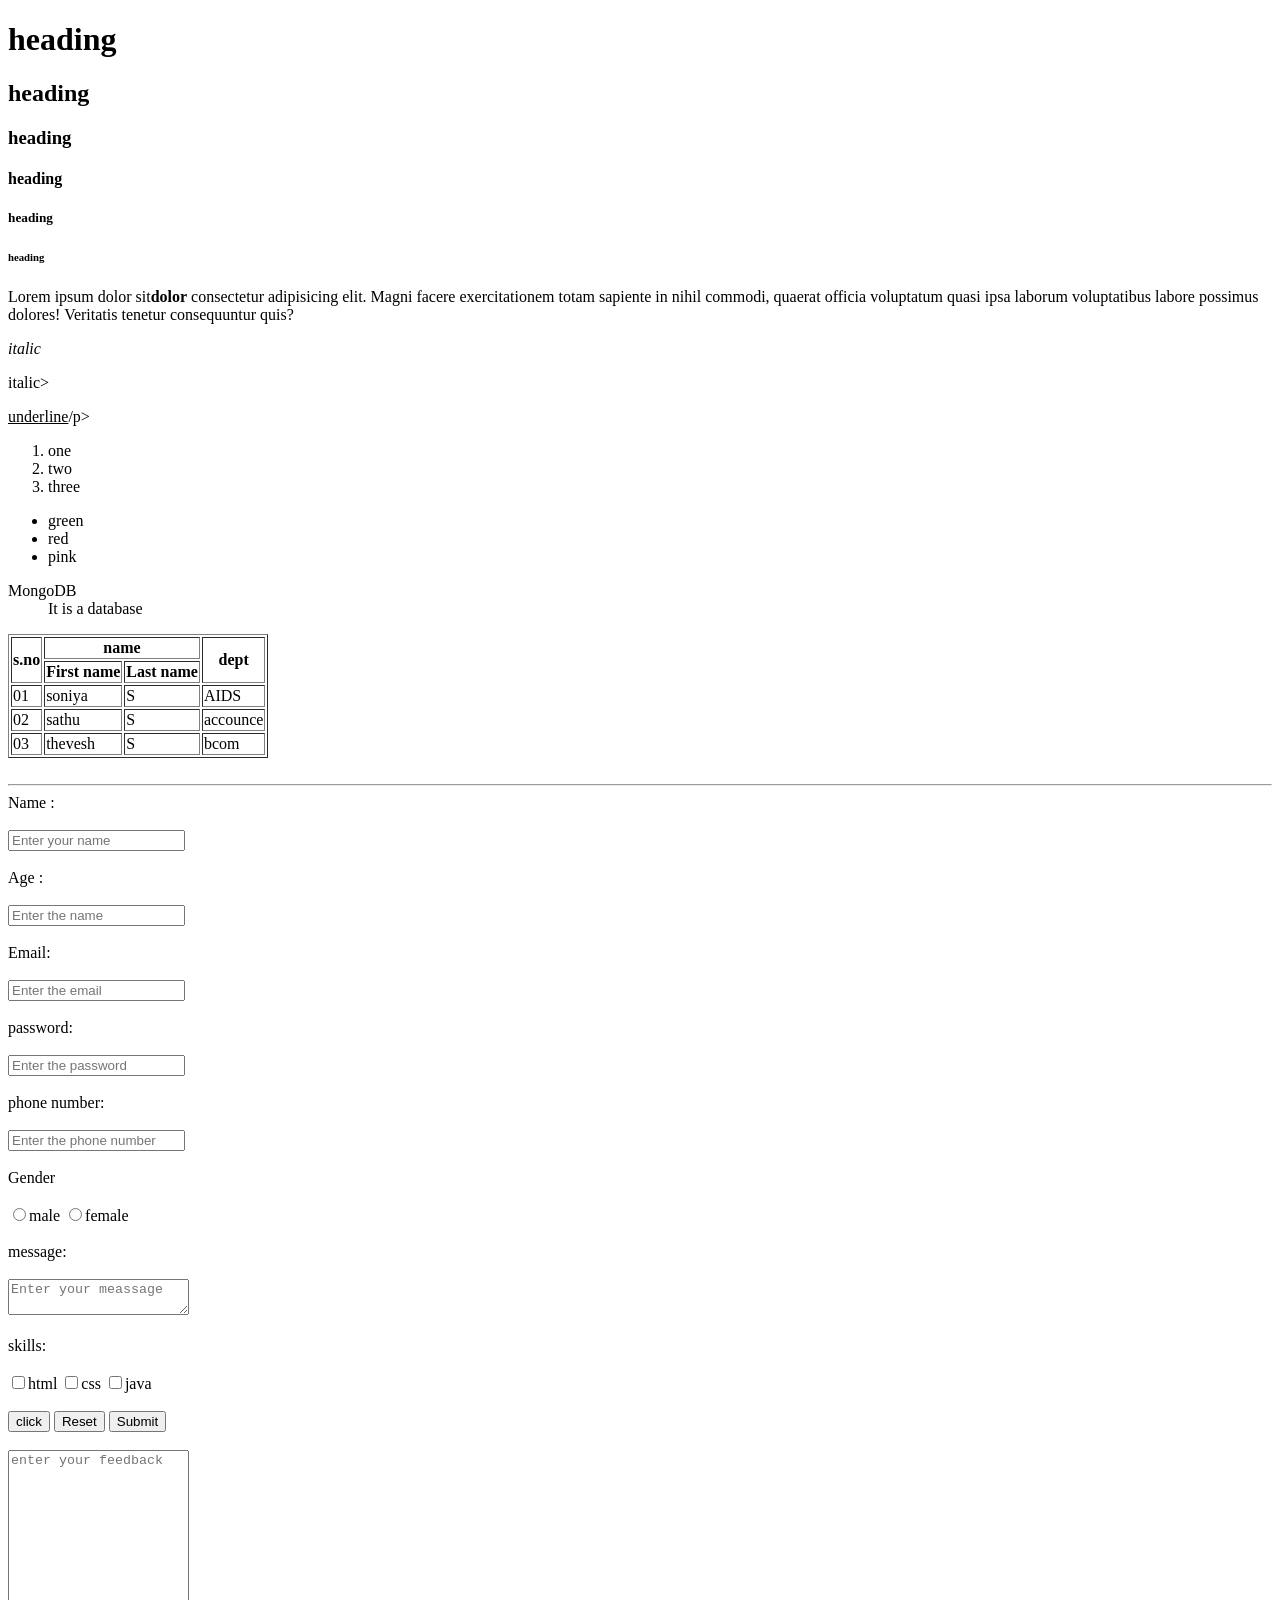
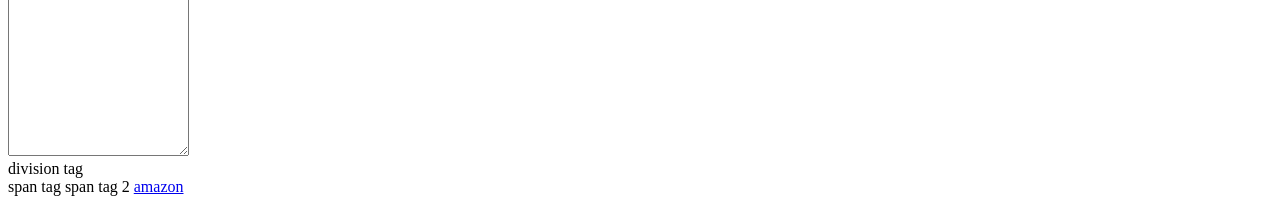
<file: index.html>
<!DOCTYPE html>
<html lang="en">
<head>
    <title>full stack devolpment</title>
    </head>
<body>
     <h1>heading</h1>
     <h2>heading</h2>
     <h3>heading</h3>
     <h4>heading</h4>
     <h5>heading</h5>
     <h6>heading</h6>

     <p>Lorem ipsum dolor sit<b>dolor</b> consectetur adipisicing elit. Magni facere exercitationem totam sapiente in nihil commodi, quaerat officia voluptatum quasi ipsa laborum voluptatibus labore possimus dolores! Veritatis tenetur consequuntur quis?</p>      
      <p><i>italic</i></p>
      <p><em></em>italic></p>
      <p><u>underline</u>/p> 

      <ol>
        <li>one</li>
        <li>two</li>
        <li>three</li>
      </ol>
      <ul>
        <li>green</li>
        <li>red</li>
        <li>pink</li>
      </ul>
      
      <dl>
        <dt>MongoDB</dt>
        <dd>It is a database</dd>
      </dl>

    <table border="1">
          <thead>
            <tr>
              <th rowspan="2">s.no</th>
              <th colspan="2">name</th>
              <th rowspan="2">dept</th>  
            </tr> 
            <tr>
                <th>First name</th>
                <th>Last name</th>
            </tr>
          </thead>
          <tbody>
               <tr>
                    <td>01</td>
                    <td>soniya</td>
                    <td>S</td>
                    <td>AIDS</td>
               </tr>
               <tr>
                  <td>02</td>
                  <td>sathu</td>
                  <td>S</td>
                  <td>accounce</td>
               </tr>
               <tr>
                  <td>03</td>
                  <td>thevesh</td>
                  <td>S</td>
                  <td>bcom</td>
               </tr>

         </tbody>
    </table>
    <br>
    <hr> 
    <form>
         <label for="user Name">Name :</label><br><br>
         <input type="text"placeholder= "Enter your name">
         <br><br>
         <label for="userage">Age :</label><br><br>
         <input type="number" Placeholder= "Enter the name">
         <br><br>
         <label for="user Email">Email: </label><br><br>
         <input type="Email"placeholder="Enter the email">
         <br><br>
         <label for="password">password: </label><br><br>
         <input type="password"placeholder="Enter the password">
         <br><br>
         <label for="phone number">phone number: </label><br><br>
         <input type="phone number"placeholder="Enter the phone number">
         <br><br>
         <label for="gender">Gender</label><br><br>
         <input type="radio" name="gender" value="male">male
         <input type="radio" name="gender" value="female">female<br><br>
         <label for="message">message:</label><br><br>
         <textarea placeholder="Enter your meassage"></textarea><br><br>
         <label for="skills">skills:</label><br><br>
         <input type="checkbox" name="skills" value="html">html
         <input type="checkbox" name="skills" value="css">css      
         <input type="checkbox" name="skills" value="java">java
         <br><br>
         <input type="button" value="click">
         <input type="reset">
         <input type="submit">
         <br><br>
         <textarea name="feedback" cols="20" rows="20" placeholder="enter your feedback"></textarea>

    </form>
    <div>division tag</div>
    <span>span tag</span>
    <span>span tag 2</span>
    <a href="https://www.amazon.in/"target="blank">amazon</a>
        


</body>
</html>
</file>
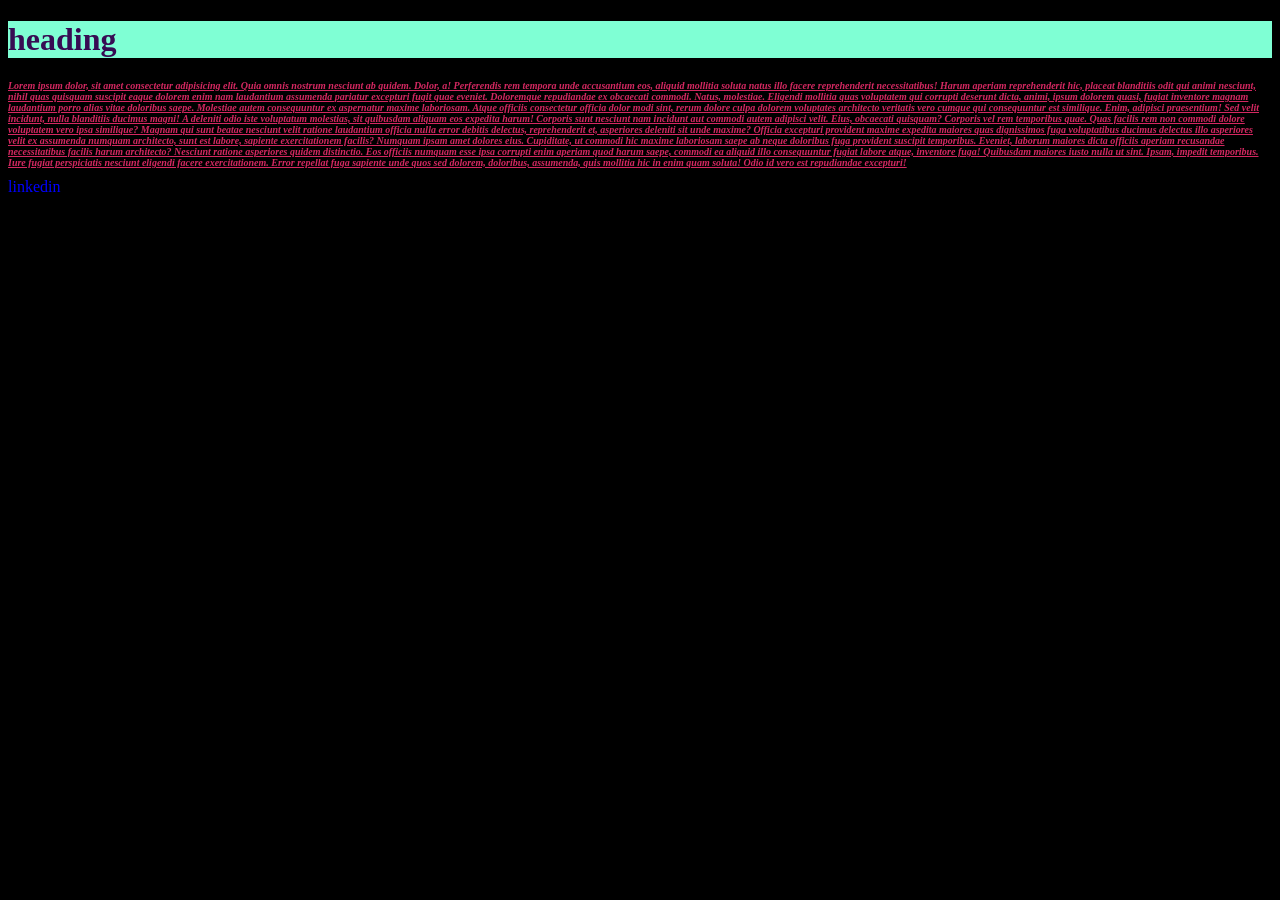
<file: CSS/index.html>
<!DOCTYPE html>
<html lang="en">
<head>
    <meta charset="UTF-8">
    <meta name="viewport" content="width=device-width, initial-scale=1.0">
    <title>cascading style sheet</title>
    <link rel="stylesheet" href="./style.css">
    </head>
    <body>
    
</head>
<body>
    <h1 style="color: rgb(55, 12, 83);">heading</h1>
    <p id="text">Lorem ipsum dolor, sit amet consectetur adipisicing elit. Quia omnis nostrum nesciunt ab quidem. Dolor, a! Perferendis rem tempora unde accusantium eos, aliquid mollitia soluta natus illo facere reprehenderit necessitatibus!
    Harum aperiam reprehenderit hic, placeat blanditiis odit qui animi nesciunt, nihil quas quisquam suscipit eaque dolorem enim nam laudantium assumenda pariatur excepturi fugit quae eveniet. Doloremque repudiandae ex obcaecati commodi.
    Natus, molestiae. Eligendi mollitia quas voluptatem qui corrupti deserunt dicta, animi, ipsum dolorem quasi, fugiat inventore magnam laudantium porro alias vitae doloribus saepe. Molestiae autem consequuntur ex aspernatur maxime laboriosam.
    Atque officiis consectetur officia dolor modi sint, rerum dolore culpa dolorem voluptates architecto veritatis vero cumque qui consequuntur est similique. Enim, adipisci praesentium! Sed velit incidunt, nulla blanditiis ducimus magni!
    A deleniti odio iste voluptatum molestias, sit quibusdam aliquam eos expedita harum! Corporis sunt nesciunt nam incidunt aut commodi autem adipisci velit. Eius, obcaecati quisquam? Corporis vel rem temporibus quae.
    Quas facilis rem non commodi dolore voluptatem vero ipsa similique? Magnam qui sunt beatae nesciunt velit ratione laudantium officia nulla error debitis delectus, reprehenderit et, asperiores deleniti sit unde maxime?
    Officia excepturi provident maxime expedita maiores quas dignissimos fuga voluptatibus ducimus delectus illo asperiores velit ex assumenda numquam architecto, sunt est labore, sapiente exercitationem facilis? Numquam ipsam amet dolores eius.
    Cupiditate, ut commodi hic maxime laboriosam saepe ab neque doloribus fuga provident suscipit temporibus. Eveniet, laborum maiores dicta officiis aperiam recusandae necessitatibus facilis harum architecto? Nesciunt ratione asperiores quidem distinctio.
    Eos officiis numquam esse ipsa corrupti enim aperiam quod harum saepe, commodi ea aliquid illo consequuntur fugiat labore atque, inventore fuga! Quibusdam maiores iusto nulla ut sint. Ipsam, impedit temporibus.
    Iure fugiat perspiciatis nesciunt eligendi facere exercitationem. Error repellat fuga sapiente unde quos sed dolorem, doloribus, assumenda, quis mollitia hic in enim quam soluta! Odio id vero est repudiandae excepturi!</p>
    <a class="link"href="">linkedin</a>
</body>
</html>
</file>
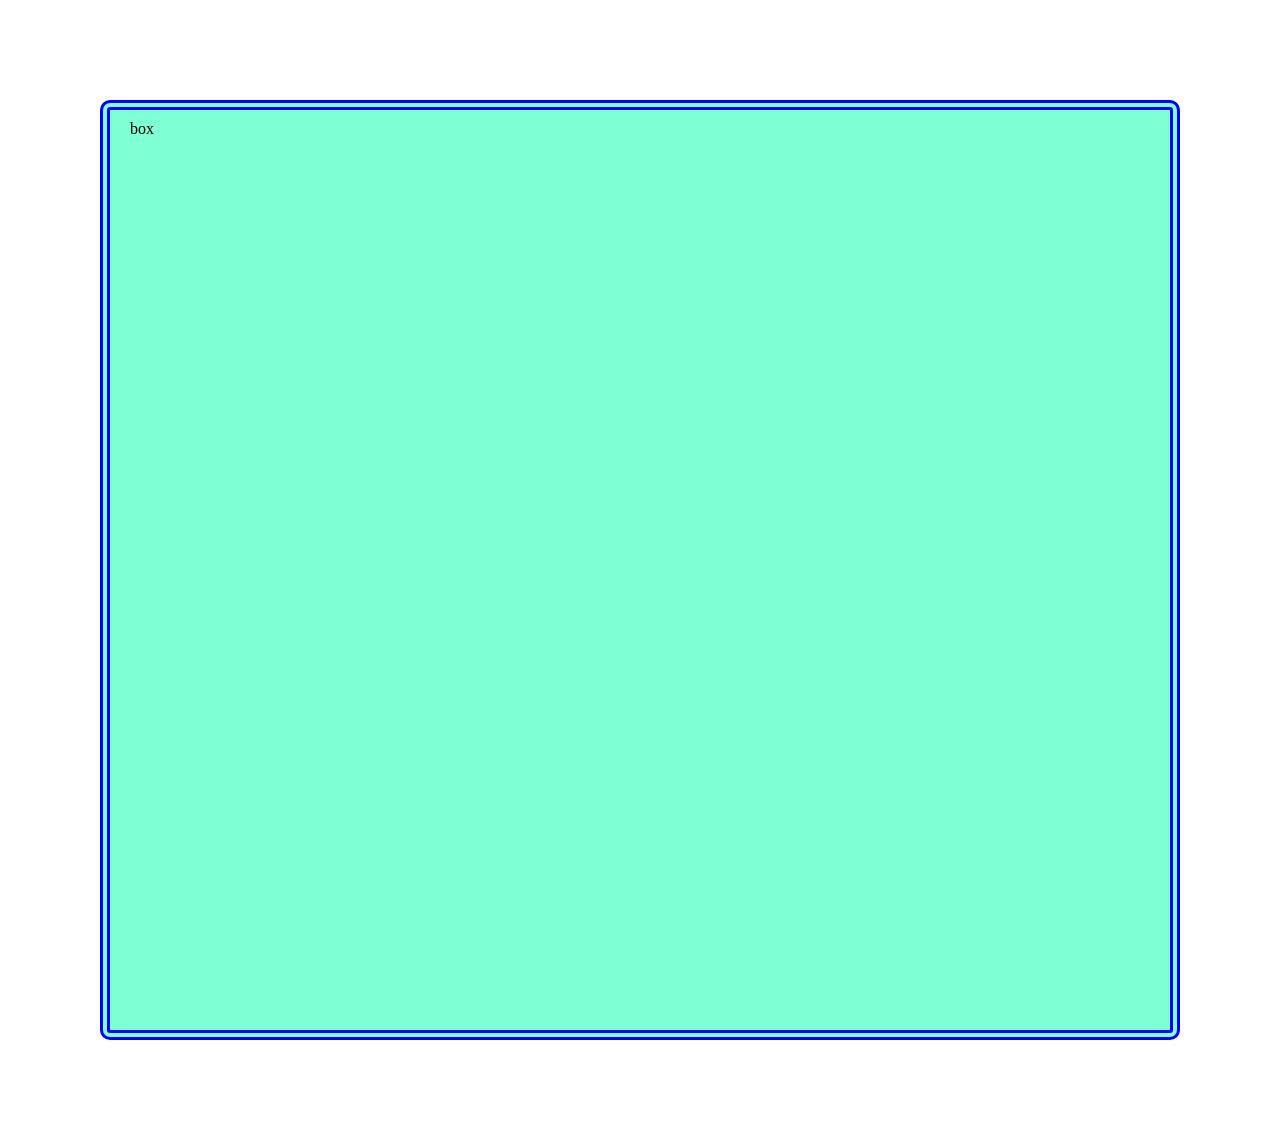
<file: boxmodel.html>
<!DOCTYPE html>
<html lang="en">
<head>
    <meta charset="UTF-8">
    <meta name="viewport" content="width=device-width, initial-scale=1.0">
    <title>Document</title>
</head>
<style>
    body{
        margin: 0;
    }
    .box{
        height: 100vh;
        background-color: aquamarine;
        padding: 10px;
        padding-top: 20px;
        padding-bottom: 30px;
        padding-left: 40px;
        padding-right: 50px;
        padding: 10px 20px;
        padding:10px,20px,30px ;
        padding: 10px,20px,30px 40px;
        border: 10px double blue;
        border-radius: 10px;
        margin: 100px;
    }
</style>
<body>
    <div class="box">box</div>


</body>
</html>
</file>
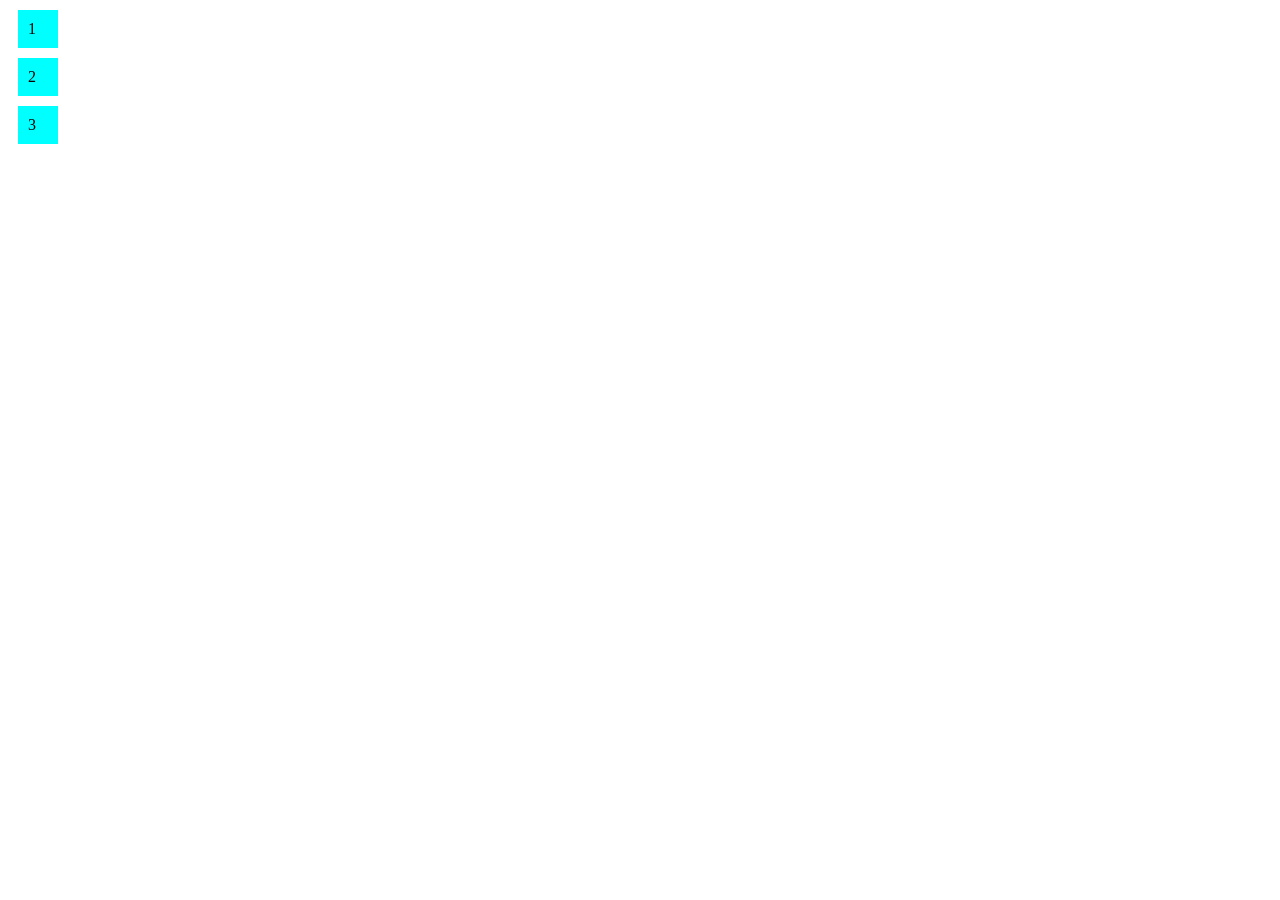
<file: flex.html>
<!DOCTYPE html>
<html lang="en">
<head>
    <meta charset="UTF-8">
    <meta name="viewport" content="width=device-width, initial-scale=1.0">
    <title>Document</title>
    <style>
        .box{
            background-color: aqua;
            padding: 10px;
            width: 20px;
            margin: 10px;
        }
       .container{
        height: 100vh;
        display: flex;
        flex-direction: row-reverse;
       }
        }
    </style>
</head>
<body>
    <div class="comtainer">
        <div class="box">1</div>
        <div class="box">2</div>
        <div class="box">3</div>
    </div>
</body>
</html>
</file>
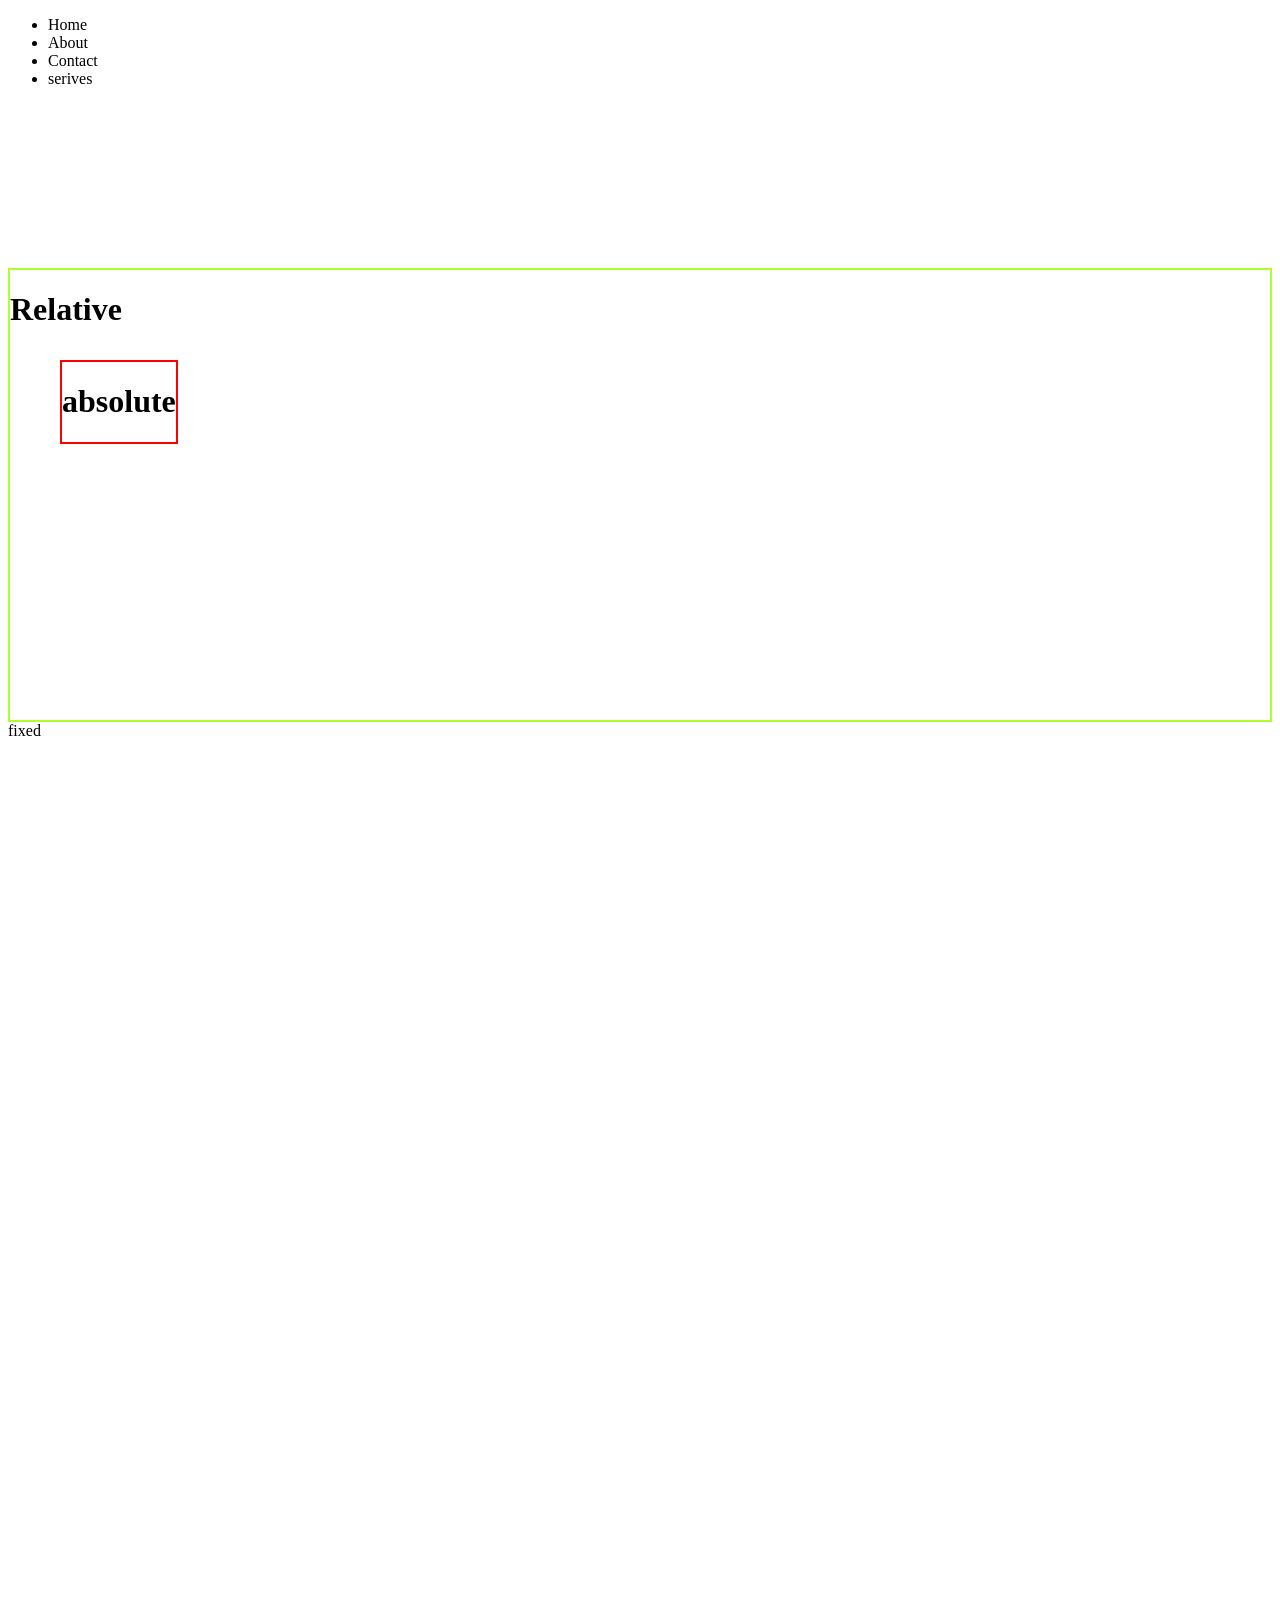
<file: position.html>
<!DOCTYPE html>
<html lang="en">
<head>
    <meta charset="UTF-8">
    <meta name="viewport" content="width=device-width, initial-scale=1.0">
    <title>Document</title>
    <style>
        body{
            height: 200vh;
        }
        .Navbar{
            position: stickly;
            top: 0;
        }
        .Relative{
            border: 2px solid greenyellow;
            position: relative;
            height: 50vh;
            margin-top: 20vh;
        }
        .absolute{
            border: 2px solid red;
            position: absolute;
            margin: 10px;
            margin-left: 50px;
        }
        .fixed{
            position: fixed;
        }

    </style>
        
</head>
<body>
    <div class="Navbar">
        <nav>
            <ul>
                <li>Home </li>
                <li>About</li>
                <li>Contact</li>
                <li>serives</li>
            </ul>
        </nav>
    </div>
    <div class="Relative">
        <h1>Relative</h1>
        <div class="absolute">
            <h1>absolute</h1>
        </div>
    </div>  
    <div class="fixed">fixed</div>      
</body>
</html>
</file>
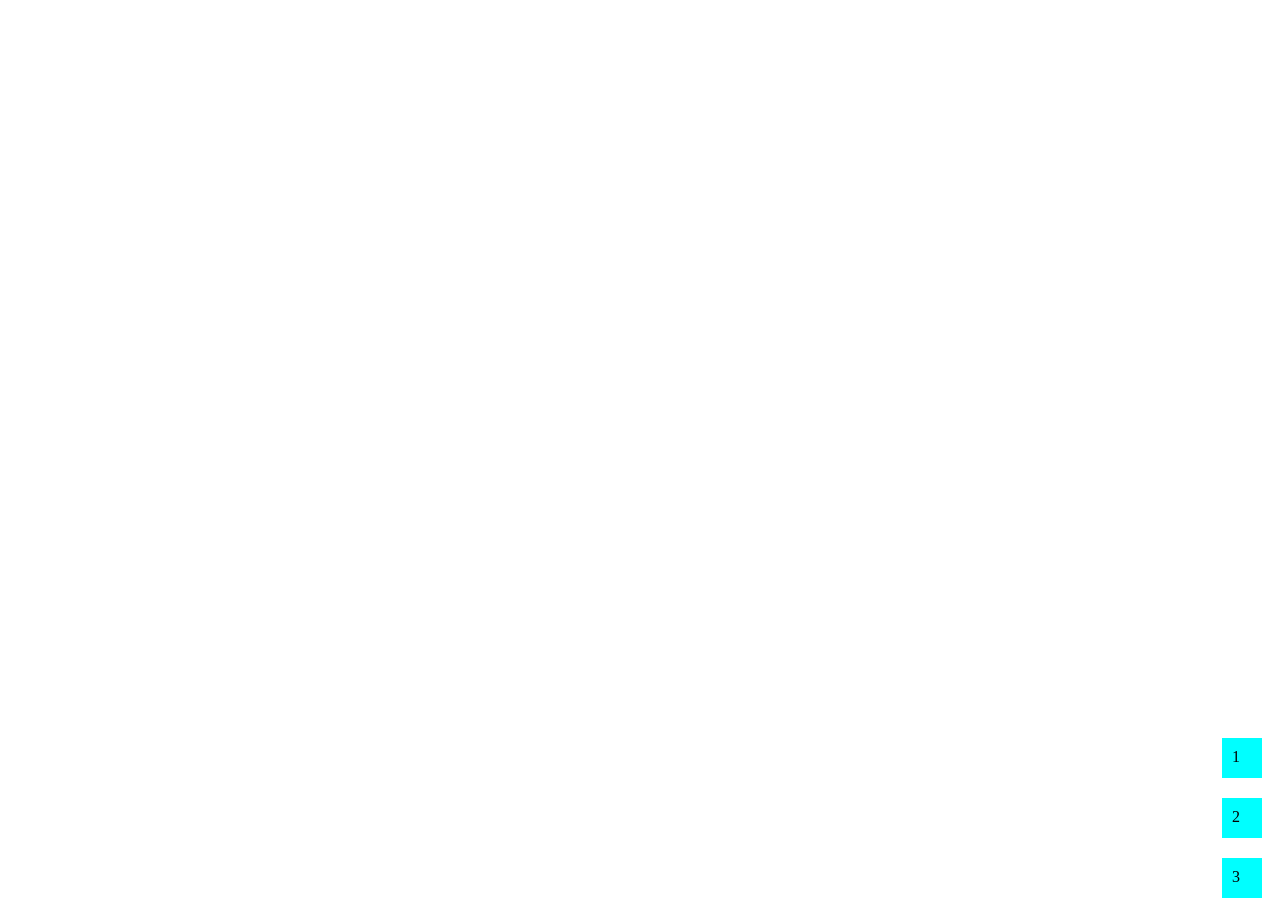
<file: CSS/flex.html>
<!DOCTYPE html>
<html lang="en">
<head>
    <meta charset="UTF-8">
    <meta name="viewport" content="width=device-width, initial-scale=1.0">
    <title>Document</title>
    <style>
        .box{
            background-color: aqua;
            padding: 10px;
            width: 20px;
            height: 20px;
            margin: 10px;
        }
       .container{
        height: 100vh;
        display: flex;
        flex-direction: column;
        justify-content: flex-end;
        align-items: flex-end ;
     }  
    </style>
</head>
<body>
    <div class="container">
        <div class="box">1</div>
        <div class="box">2</div>
        <div class="box">3</div>
    </div>
</body>
</html>
</file>
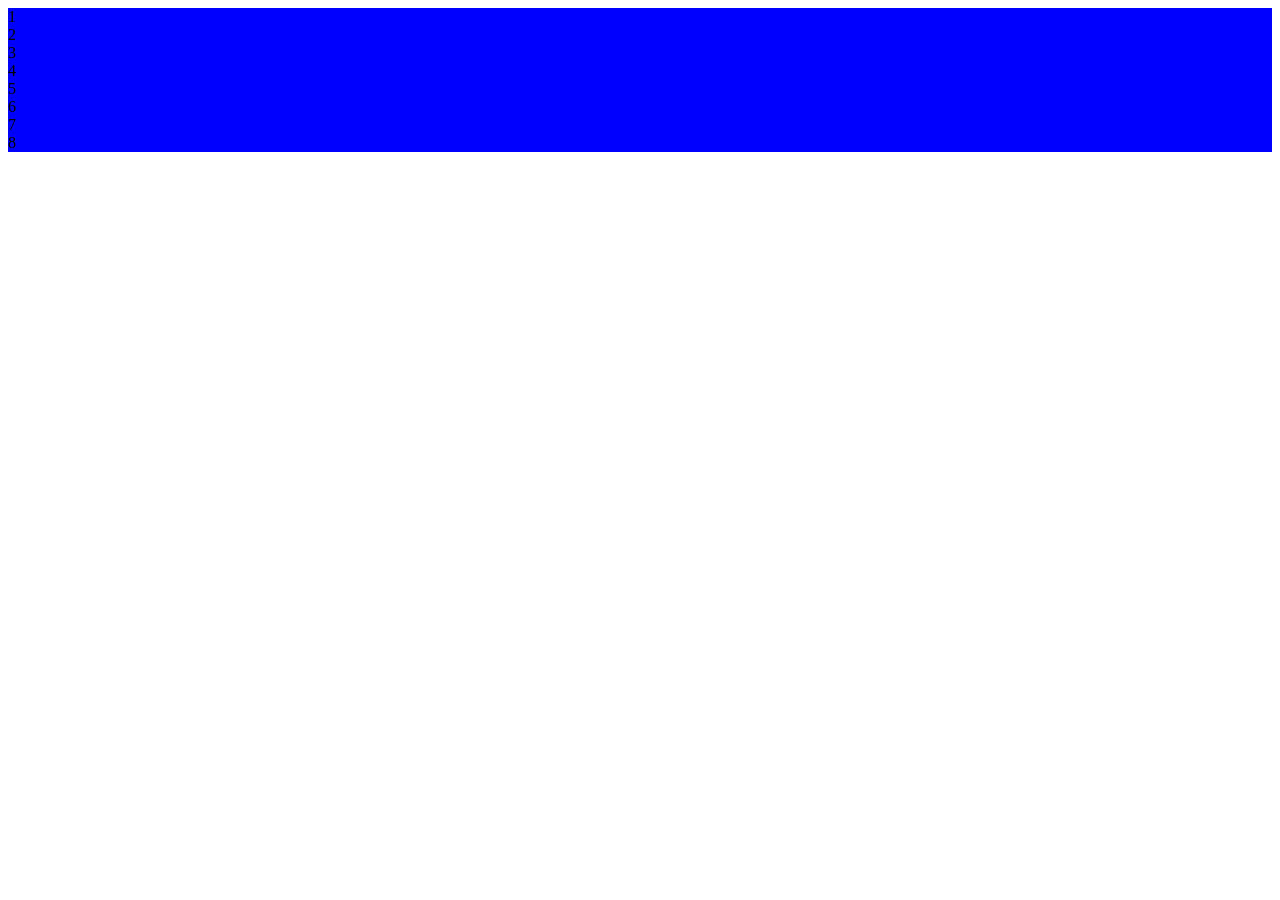
<file: CSS/grid.html>
<!DOCTYPE html>
<html lang="en">
<head>
    <meta charset="UTF-8">
    <meta name="viewport" content="width=device-width, initial-scale=1.0">
    <title>Document</title>
    <style>
        .box{
            background-color: blue;
          }
          .continer{
            display: grid;
            grid-template-columns:1fr 2fr 1fr;
            gap: 10px;
            grid: template rows 80px 200px 50px;
          }
    </style>
</head>
<body>
    <div class="container">
        <div class="box">1</div>
        <div class="box">2</div>
        <div class="box">3</div>
        <div class="box">4</div>
        <div class="box">5</div>
        <div class="box">6</div>
        <div class="box">7</div>
        <div class="box">8</div>
    </div>
</body>
</html>
</file>
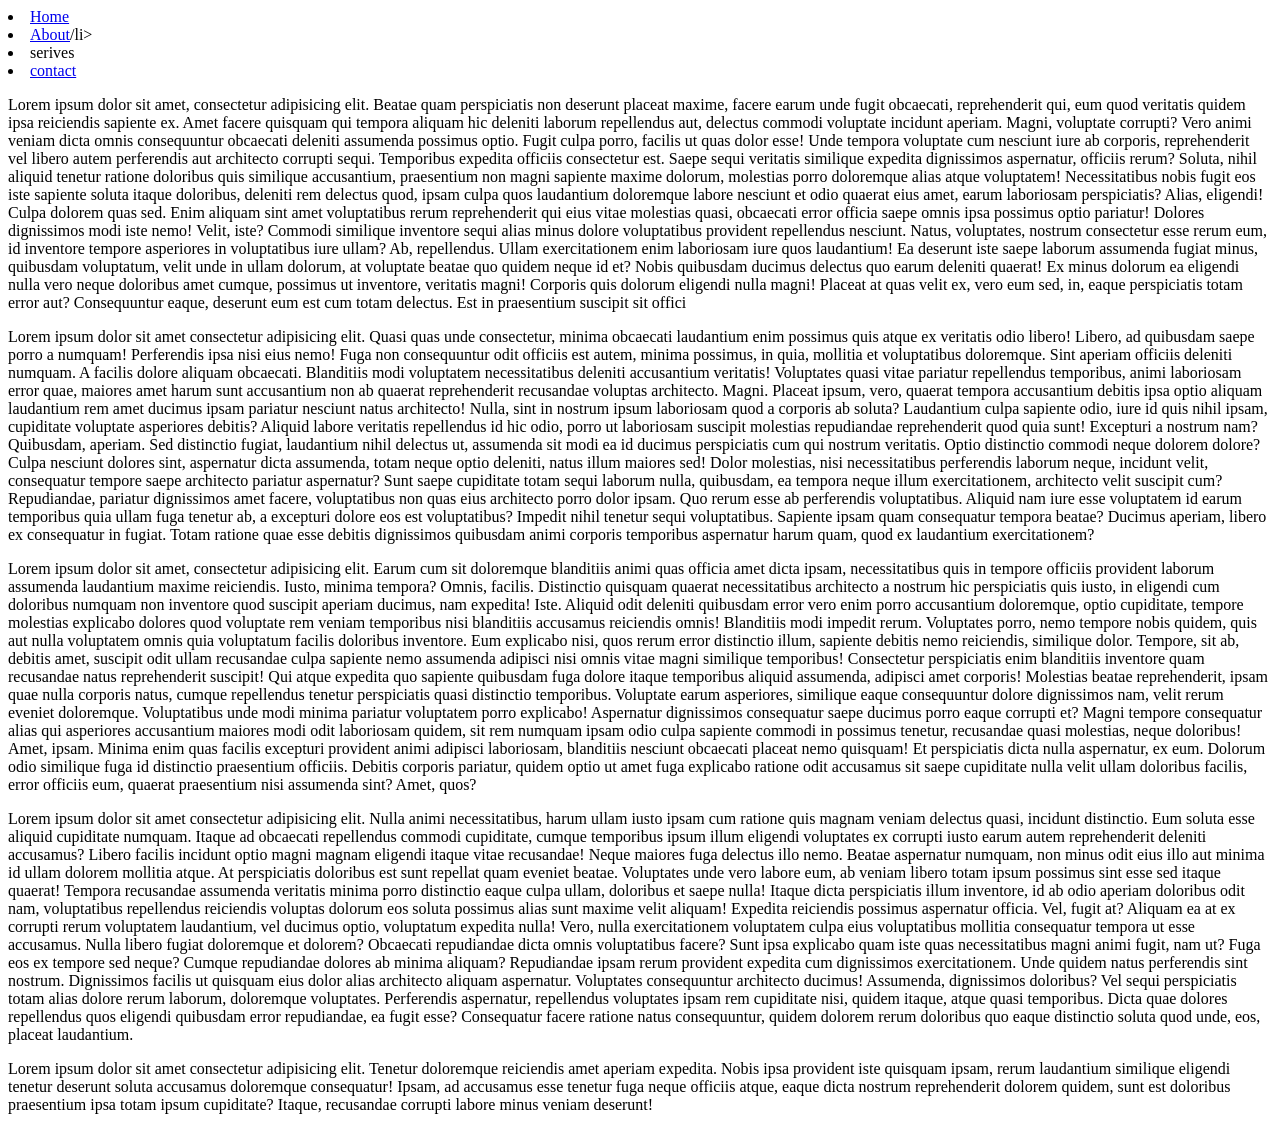
<file: HTML/dashboard.html>
<!DOCTYPE html>
<html lang="en">
<head>
    <meta charset="UTF-8">
    <meta name="viewport" content="width=device-width, initial-scale=1.0">
    <title>Document</title>
</head>
<body>
    <header>
        <nav>
            <u1>
                <li><a href="#Home">Home</a><a></li>
                <li><a href="#about">About</a>/li>
                <li><a href="#serives"></a>serives</li>
                <li><a href="#contact">contact</a></li>
            </u1>
        </nav>
    </header>
    <div>
        <section id="home">
            <p>Lorem ipsum dolor sit amet, consectetur adipisicing elit. Beatae quam perspiciatis non deserunt placeat maxime, facere earum unde fugit obcaecati, reprehenderit qui, eum quod veritatis quidem ipsa reiciendis sapiente ex.
            Amet facere quisquam qui tempora aliquam hic deleniti laborum repellendus aut, delectus commodi voluptate incidunt aperiam. Magni, voluptate corrupti? Vero animi veniam dicta omnis consequuntur obcaecati deleniti assumenda possimus optio.
            Fugit culpa porro, facilis ut quas dolor esse! Unde tempora voluptate cum nesciunt iure ab corporis, reprehenderit vel libero autem perferendis aut architecto corrupti sequi. Temporibus expedita officiis consectetur est.
            Saepe sequi veritatis similique expedita dignissimos aspernatur, officiis rerum? Soluta, nihil aliquid tenetur ratione doloribus quis similique accusantium, praesentium non magni sapiente maxime dolorum, molestias porro doloremque alias atque voluptatem!
            Necessitatibus nobis fugit eos iste sapiente soluta itaque doloribus, deleniti rem delectus quod, ipsam culpa quos laudantium doloremque labore nesciunt et odio quaerat eius amet, earum laboriosam perspiciatis? Alias, eligendi!
            Culpa dolorem quas sed. Enim aliquam sint amet voluptatibus rerum reprehenderit qui eius vitae molestias quasi, obcaecati error officia saepe omnis ipsa possimus optio pariatur! Dolores dignissimos modi iste nemo!
            Velit, iste? Commodi similique inventore sequi alias minus dolore voluptatibus provident repellendus nesciunt. Natus, voluptates, nostrum consectetur esse rerum eum, id inventore tempore asperiores in voluptatibus iure ullam? Ab, repellendus.
            Ullam exercitationem enim laboriosam iure quos laudantium! Ea deserunt iste saepe laborum assumenda fugiat minus, quibusdam voluptatum, velit unde in ullam dolorum, at voluptate beatae quo quidem neque id et?
            Nobis quibusdam ducimus delectus quo earum deleniti quaerat! Ex minus dolorum ea eligendi nulla vero neque doloribus amet cumque, possimus ut inventore, veritatis magni! Corporis quis dolorum eligendi nulla magni!
            Placeat at quas velit ex, vero eum sed, in, eaque perspiciatis totam error aut? Consequuntur eaque, deserunt eum est cum totam delectus. Est in praesentium suscipit sit offici</p>
        </section>
    </div>  
    <div>
        <section id="service">
            <p>Lorem ipsum dolor sit amet consectetur adipisicing elit. Quasi quas unde consectetur, minima obcaecati laudantium enim possimus quis atque ex veritatis odio libero! Libero, ad quibusdam saepe porro a numquam!
            Perferendis ipsa nisi eius nemo! Fuga non consequuntur odit officiis est autem, minima possimus, in quia, mollitia et voluptatibus doloremque. Sint aperiam officiis deleniti numquam. A facilis dolore aliquam obcaecati.
            Blanditiis modi voluptatem necessitatibus deleniti accusantium veritatis! Voluptates quasi vitae pariatur repellendus temporibus, animi laboriosam error quae, maiores amet harum sunt accusantium non ab quaerat reprehenderit recusandae voluptas architecto. Magni.
            Placeat ipsum, vero, quaerat tempora accusantium debitis ipsa optio aliquam laudantium rem amet ducimus ipsam pariatur nesciunt natus architecto! Nulla, sint in nostrum ipsum laboriosam quod a corporis ab soluta?
            Laudantium culpa sapiente odio, iure id quis nihil ipsam, cupiditate voluptate asperiores debitis? Aliquid labore veritatis repellendus id hic odio, porro ut laboriosam suscipit molestias repudiandae reprehenderit quod quia sunt!
            Excepturi a nostrum nam? Quibusdam, aperiam. Sed distinctio fugiat, laudantium nihil delectus ut, assumenda sit modi ea id ducimus perspiciatis cum qui nostrum veritatis. Optio distinctio commodi neque dolorem dolore?
            Culpa nesciunt dolores sint, aspernatur dicta assumenda, totam neque optio deleniti, natus illum maiores sed! Dolor molestias, nisi necessitatibus perferendis laborum neque, incidunt velit, consequatur tempore saepe architecto pariatur aspernatur?
            Sunt saepe cupiditate totam sequi laborum nulla, quibusdam, ea tempora neque illum exercitationem, architecto velit suscipit cum? Repudiandae, pariatur dignissimos amet facere, voluptatibus non quas eius architecto porro dolor ipsam.
            Quo rerum esse ab perferendis voluptatibus. Aliquid nam iure esse voluptatem id earum temporibus quia ullam fuga tenetur ab, a excepturi dolore eos est voluptatibus? Impedit nihil tenetur sequi voluptatibus.
            Sapiente ipsam quam consequatur tempora beatae? Ducimus aperiam, libero ex consequatur in fugiat. Totam ratione quae esse debitis dignissimos quibusdam animi corporis temporibus aspernatur harum quam, quod ex laudantium exercitationem?</p>
        </section>
    </div>
    <div>
        <section id="contact">
            <p>Lorem ipsum dolor sit amet, consectetur adipisicing elit. Earum cum sit doloremque blanditiis animi quas officia amet dicta ipsam, necessitatibus quis in tempore officiis provident laborum assumenda laudantium maxime reiciendis.
            Iusto, minima tempora? Omnis, facilis. Distinctio quisquam quaerat necessitatibus architecto a nostrum hic perspiciatis quis iusto, in eligendi cum doloribus numquam non inventore quod suscipit aperiam ducimus, nam expedita! Iste.
            Aliquid odit deleniti quibusdam error vero enim porro accusantium doloremque, optio cupiditate, tempore molestias explicabo dolores quod voluptate rem veniam temporibus nisi blanditiis accusamus reiciendis omnis! Blanditiis modi impedit rerum.
            Voluptates porro, nemo tempore nobis quidem, quis aut nulla voluptatem omnis quia voluptatum facilis doloribus inventore. Eum explicabo nisi, quos rerum error distinctio illum, sapiente debitis nemo reiciendis, similique dolor.
            Tempore, sit ab, debitis amet, suscipit odit ullam recusandae culpa sapiente nemo assumenda adipisci nisi omnis vitae magni similique temporibus! Consectetur perspiciatis enim blanditiis inventore quam recusandae natus reprehenderit suscipit!
            Qui atque expedita quo sapiente quibusdam fuga dolore itaque temporibus aliquid assumenda, adipisci amet corporis! Molestias beatae reprehenderit, ipsam quae nulla corporis natus, cumque repellendus tenetur perspiciatis quasi distinctio temporibus.
            Voluptate earum asperiores, similique eaque consequuntur dolore dignissimos nam, velit rerum eveniet doloremque. Voluptatibus unde modi minima pariatur voluptatem porro explicabo! Aspernatur dignissimos consequatur saepe ducimus porro eaque corrupti et?
            Magni tempore consequatur alias qui asperiores accusantium maiores modi odit laboriosam quidem, sit rem numquam ipsam odio culpa sapiente commodi in possimus tenetur, recusandae quasi molestias, neque doloribus! Amet, ipsam.
            Minima enim quas facilis excepturi provident animi adipisci laboriosam, blanditiis nesciunt obcaecati placeat nemo quisquam! Et perspiciatis dicta nulla aspernatur, ex eum. Dolorum odio similique fuga id distinctio praesentium officiis.
            Debitis corporis pariatur, quidem optio ut amet fuga explicabo ratione odit accusamus sit saepe cupiditate nulla velit ullam doloribus facilis, error officiis eum, quaerat praesentium nisi assumenda sint? Amet, quos?</p>
        </section>
    </div>
    <div>
        <section id="about">
            <p>Lorem ipsum dolor sit amet consectetur adipisicing elit. Nulla animi necessitatibus, harum ullam iusto ipsam cum ratione quis magnam veniam delectus quasi, incidunt distinctio. Eum soluta esse aliquid cupiditate numquam.
            Itaque ad obcaecati repellendus commodi cupiditate, cumque temporibus ipsum illum eligendi voluptates ex corrupti iusto earum autem reprehenderit deleniti accusamus? Libero facilis incidunt optio magni magnam eligendi itaque vitae recusandae!
            Neque maiores fuga delectus illo nemo. Beatae aspernatur numquam, non minus odit eius illo aut minima id ullam dolorem mollitia atque. At perspiciatis doloribus est sunt repellat quam eveniet beatae.
            Voluptates unde vero labore eum, ab veniam libero totam ipsum possimus sint esse sed itaque quaerat! Tempora recusandae assumenda veritatis minima porro distinctio eaque culpa ullam, doloribus et saepe nulla!
            Itaque dicta perspiciatis illum inventore, id ab odio aperiam doloribus odit nam, voluptatibus repellendus reiciendis voluptas dolorum eos soluta possimus alias sunt maxime velit aliquam! Expedita reiciendis possimus aspernatur officia.
            Vel, fugit at? Aliquam ea at ex corrupti rerum voluptatem laudantium, vel ducimus optio, voluptatum expedita nulla! Vero, nulla exercitationem voluptatem culpa eius voluptatibus mollitia consequatur tempora ut esse accusamus.
            Nulla libero fugiat doloremque et dolorem? Obcaecati repudiandae dicta omnis voluptatibus facere? Sunt ipsa explicabo quam iste quas necessitatibus magni animi fugit, nam ut? Fuga eos ex tempore sed neque?
            Cumque repudiandae dolores ab minima aliquam? Repudiandae ipsam rerum provident expedita cum dignissimos exercitationem. Unde quidem natus perferendis sint nostrum. Dignissimos facilis ut quisquam eius dolor alias architecto aliquam aspernatur.
            Voluptates consequuntur architecto ducimus! Assumenda, dignissimos doloribus? Vel sequi perspiciatis totam alias dolore rerum laborum, doloremque voluptates. Perferendis aspernatur, repellendus voluptates ipsam rem cupiditate nisi, quidem itaque, atque quasi temporibus.
            Dicta quae dolores repellendus quos eligendi quibusdam error repudiandae, ea fugit esse? Consequatur facere ratione natus consequuntur, quidem dolorem rerum doloribus quo eaque distinctio soluta quod unde, eos, placeat laudantium.</p>
        </section>
    </div>
    <div>
        <section id="dashboard">
            <p>Lorem ipsum dolor sit amet consectetur adipisicing elit. Tenetur doloremque reiciendis amet aperiam expedita. Nobis ipsa provident iste quisquam ipsam, rerum laudantium similique eligendi tenetur deserunt soluta accusamus doloremque consequatur!
            Ipsam, ad accusamus esse tenetur fuga neque officiis atque, eaque dicta nostrum reprehenderit dolorem quidem, sunt est doloribus praesentium ipsa totam ipsum cupiditate? Itaque, recusandae corrupti labore minus veniam deserunt!</p>
        </section>  
     </div>
        
    

    
</body>
</html>
</file>
<file: CSS/style.css>
/* selecter{
     property:value;
     )*/

p {
     color: rgb(212, 40, 97);
}

h1 {
     background-color: aquamarine;
}

#text {
     font-style: italic;
     font-family: 'times new roman', times, serif;
     font-weight: bold;
     font-size: 10px;
     text-decoration: underline;

}

.link {
     color: blue;
     text-decoration: none;
}

* {
     background-color: black;
}
</file>
